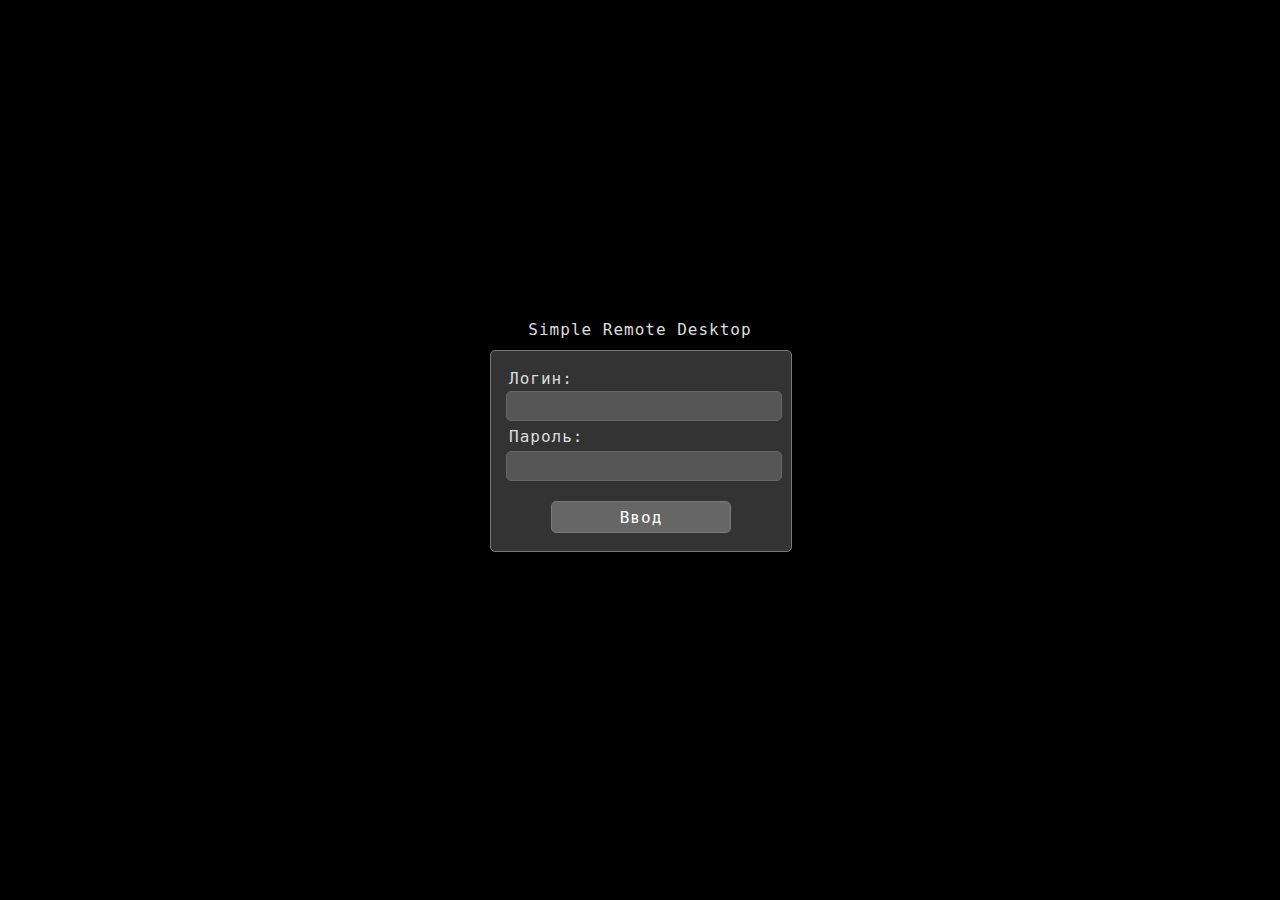
<file: src/res/login.html>
<!DOCTYPE html>
<html lang="en">
<head>
    <meta charset="UTF-8">
    <title>Simple Remote Desktop</title>
    <meta name='viewport' content='width=device-width,user-scalable=no'>
    <meta name="apple-mobile-web-app-capable" content="yes" />
    <meta name="apple-mobile-web-app-status-bar-style" content="black-translucent" />

<style>

    body, html {
        background-color: black;
        margin: 0;
        padding: 0;
        width: 100%;
        height: 100%;
        position: fixed;
        overflow: hidden;
    }

    div {
        user-select: none;
        -khtml-user-select: none;
        -moz-user-select: none;
        margin: 0;
        padding: 0;
    }

    label {
        position: absolute;
        font: 16px monospace;
        color: #ddd;
        left: 6%;
        width: 88%;
        height: 13%;
        letter-spacing: 1px;
    }

    input {
        position: absolute;
        font: 16px monospace;
        background: #555;
        color: #fff;
        text-align: center;
        left: 5%;
        width: 90%;
        height: 13%;
        border: 1px solid #666;
        border-radius: 5px;
        letter-spacing: 1px;
    }

    textarea:focus, input:focus{
        outline: none;
    }

    #centralLabel {
        top: calc(50% - 130px);
        left: calc(50% - 150px);
        width: 300px;
        height: 20px;
        text-align: center;
    }

    #loginBox {
        position: absolute;
        background: #333;
        color: white;
        border: 1px solid #777;
        border-radius: 5px;
        top: calc(50% - 100px);
        left: calc(50% - 150px);
        width: 300px;
        height: 200px;
    }

    #btnSubmit {
        position: absolute;
        background: #666;
        color: white;
        border: 1px solid #777;
        border-radius: 5px;
        top: 75%;
        left: 20%;
        width: 60%;
        height: 16%;
    }

    #btnSubmit:hover {border: 1px solid #aaa;}
    #btnSubmit:active {background: #aaa;}

    #loginInput {top: 20%;}
    #passInput {top: 50%;}
    #loginLabel {top: 9%;}
    #passLabel {top: 38%;}

</style>

</head>
<body>

    <label id="centralLabel">Simple Remote Desktop</label>

    <div id="loginBox">
        <label id="loginLabel">Логин:</label>
        <input type="text" id="loginInput" name="in" required>


        <label id="passLabel">Пароль:</label>
        <input type="password" id="passInput" required>

        <input type="submit" id="btnSubmit" value="Ввод" onclick="submitLogin()">
    </div>

</body>
</html>
</file>
